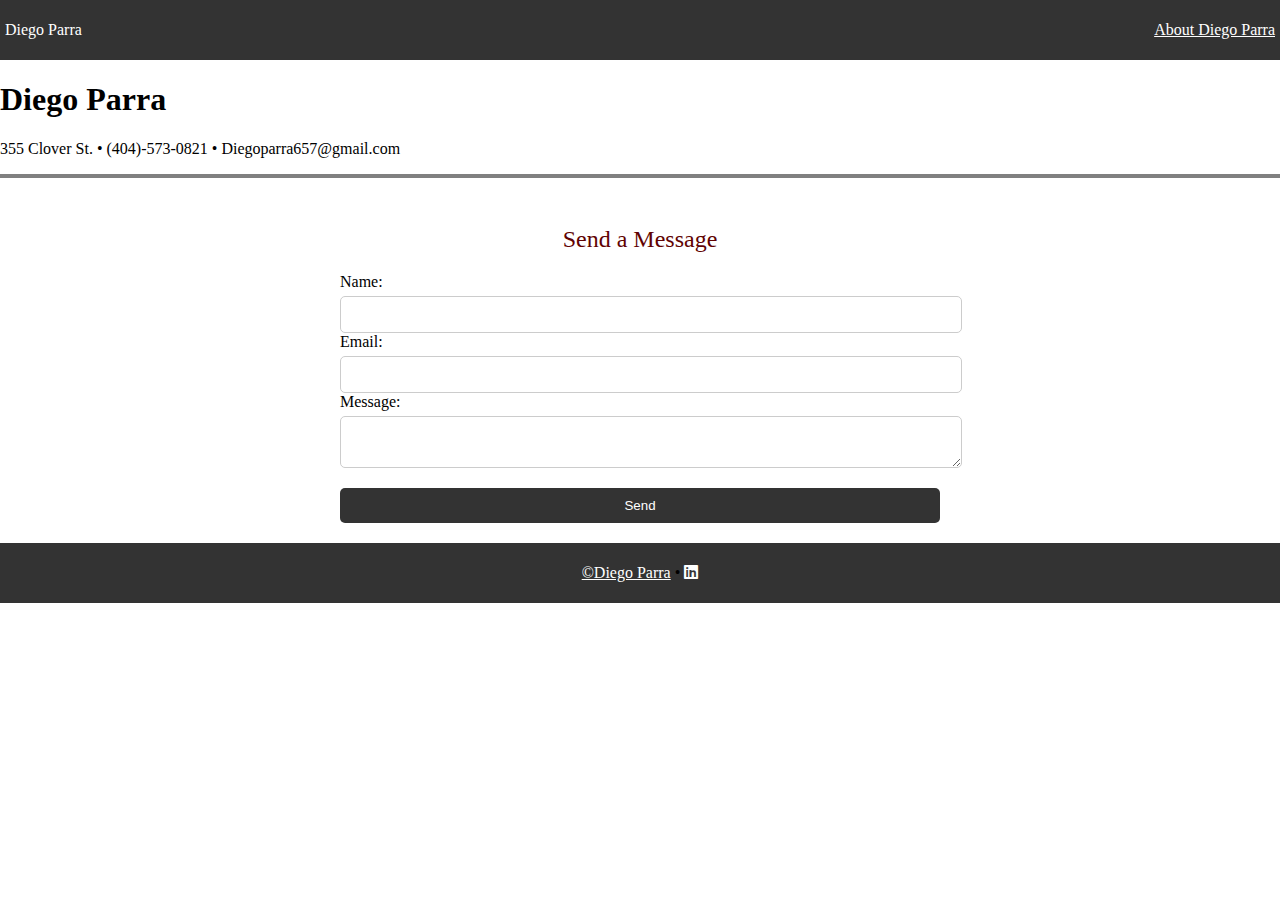
<file: contact.html>
<!DOCTYPE html>
<html lang="en">
<head>
    <title>Contact Diego Parra</title>
    <link rel="stylesheet" href="https://cdnjs.cloudflare.com/ajax/libs/font-awesome/6.0.0-beta3/css/all.min.css">
    <link rel="stylesheet" href="css/style.css">
</head>
<body>
    <nav>
        <p>Diego Parra</p>
        <p><a href="index.html">About Diego Parra</a></p>
    </nav>
    <h1>Diego Parra</h1>
    <p>355 Clover St. &bull; (404)-573-0821 &bull; Diegoparra657@gmail.com</p>
    <hr>
    <section class="one-col">
        <h2>Send a Message</h2>
        <form action="https://formsubmit.co/diegoparra657@gmail.com" method="POST">
            <input type="hidden" name="_next" value="http://127.0.0.1:5500/thankyou.html">
            <label for="name">Name:</label>
            <input type="text" id="name" name="name" required>
            <label for="email">Email:</label>
            <input type="email" id="email" name="email" required>
            <label for="message">Message:</label>
            <textarea id="message" name="message" required></textarea>
            <button type="submit">Send</button>
        </form>
    </section>
    <footer>
        <p><a href="index.html">&copy;Diego Parra</a> 
             &bull; <a href="https://www.linkedin.com/in/diego-parra-8336b1346" target="_blank">
                <i class="fab fa-linkedin"></i> 
            </a>
        </p>
    </footer>
</body>
</html>
</file>
<file: css/style.css>
/* General Styles */
body {
    margin: 0;
}

/* Nav Styles */
nav {
    background-color: #333; /* Dark background color */
    padding: 5px;
    display:flex;
    justify-content: space-between;
    align-items: center;

}

nav p, nav a {
    color: #ffffff; /* Dark background color */
}

nav a {
    color: white;
}

nav a:hover {
    text-decoration: underline;
}

/* Footer Styles */
footer {
    display:flex;
    justify-content: center;
    align-items: center;
    background-color: #333;
    padding: 5px;}

footer a {
    color: rgb(255, 255, 255);
}


/* Splash Section */
.splash {
    background-color: #f0f0f0;
    padding: 20px;
    text-align: center;
}

.splash h1 {
    font-family: "Baskervville SC", serif;
  font-weight: 400;
  font-style: normal;
  color: #610202
}

.splash img {
    border: #610202;
    border-width: 5px;
    border-style: solid;
    border-radius: 10px;
}

.splash p {font-style: italic;}

/* Horizontal Rules */
hr {
    border-width: 2px;
    border-style: solid;
}

/* Sections */
section {}

/* Section Headings */
section h2, section h3 {
    font-family: "Baskervville SC", serif;
  font-weight: 400;
  font-style: normal;
  color: #610202
}

/* Paragraph Styles */
.address {
    font-style: italic;
    color: #333; /* Change to your desired color */
}

.tagline {
    font-weight: bold;
    color: #555; /* Change to your desired color */
}
section p {font-family: "Baskervville SC", serif;
    font-weight: 400;
    font-style: normal;
}


/* link styles */
section a {
    color: #610202;
    text-decoration: none;
    font-size: 2;
}
a:hover {
    text-decoration: underline;
    color: #fffafa;
}
/* List Styles */
ul {}

dl {
    display: grid;
}
dl dt{}
dl dd{}

/* Project Section */
.three-col {
    display: grid;
    grid-template-columns: repeat(3, 1fr); 
    gap: 20px; /
}

.card {
    padding: 10px;
    border: 1px solid #ccc; 
    border-radius: 5px; 
    background-color: #f9f9f9; 
    text-align: center; /
}

.card img {
    max-width: 10%; 
    height: auto; 
    border-radius: 5px;
}

.card h3 {
    margin-top: 10px;
}

/* Contact Page Styles */
.one-col {
    display: flex;
    flex-direction: column;
    align-items: center; /* Center the content horizontally */
    padding: 20px;
}

form {
    display: flex;
    flex-direction: column;
    width: 100%;
    max-width: 600px;
}

form input, form textarea {
    width: 100%;
    padding: 10px;
    margin-top: 5px;
    border: 1px solid #ccc;
    border-radius: 5px;
}

form input:focus, form textarea:focus {}

form button {
    margin-top: 20px;
    padding: 10px 20px;
    border: none;
    border-radius: 5px;
    background-color: #333;
    color: white;
    cursor: pointer;
}

form button:hover {
    background-color: #555;
}

.Thankyou {
    display: flex;
    flex-direction: column;
    align-items: center;
}
.Thankyou a {
    color: #610202; /* Change this to your desired color */
    text-decoration: none; /* Remove underline */
}
.Thankyou a:hover {
    text-decoration: underline; /* Underline on hover */
}

/* Responsive Design */
@media (max-width: 768px) {
    nav {
        flex-direction: column;
    }
    .three-col {
        grid-template-columns: 1fr;
    }
}
</file>
<file: Cv2/css/style.css>
/* General Styles */
body {
    margin: 0;
}

/* Nav Styles */
nav {
    background-color: #333; /* Dark background color */
    padding: 5px;
    display:flex;
    justify-content: space-between;
    align-items: center;

}

nav p, nav a {
    color: #ffffff; /* Dark background color */
}

nav a {
    color: white;
}

nav a:hover {
    text-decoration: underline;
}

/* Footer Styles */
footer {
    display:flex;
    justify-content: center;
    align-items: center;
    background-color: #333;
    padding: 5px;}

footer a {
    color: rgb(255, 255, 255);
}


/* Splash Section */
.splash {
    background-color: #f0f0f0;
    padding: 20px;
    text-align: center;
}

.splash h1 {
    font-family: "Baskervville SC", serif;
  font-weight: 400;
  font-style: normal;
  color: #610202
}

.splash img {
    border: #610202;
    border-width: 5px;
    border-style: solid;
    border-radius: 10px;
}

.splash p {font-style: italic;}

/* Horizontal Rules */
hr {
    border-width: 2px;
    border-style: solid;
}

/* Sections */
section {}

/* Section Headings */
section h2, section h3 {
    font-family: "Baskervville SC", serif;
  font-weight: 400;
  font-style: normal;
  color: #610202
}

/* Paragraph Styles */
.address {
    font-style: italic;
    color: #333; /* Change to your desired color */
}

.tagline {
    font-weight: bold;
    color: #555; /* Change to your desired color */
}
section p {font-family: "Baskervville SC", serif;
    font-weight: 400;
    font-style: normal;
}


/* link styles */
section a {
    color: #610202;
    text-decoration: none;
    font-size: 2;
}
a:hover {
    text-decoration: underline;
    color: #fffafa;
}
/* List Styles */
ul {}

dl {
    display: grid;
}
dl dt{}
dl dd{}

/* Project Section */
.three-col {
    display: grid;
    grid-template-columns: repeat(3, 1fr); 
    gap: 20px; /
}

.card {
    padding: 10px;
    border: 1px solid #ccc; 
    border-radius: 5px; 
    background-color: #f9f9f9; 
    text-align: center; /
}

.card img {
    max-width: 10%; 
    height: auto; 
    border-radius: 5px;
}

.card h3 {
    margin-top: 10px;
}

/* Contact Page Styles */
.one-col {
    display: flex;
    flex-direction: column;
    align-items: center; /* Center the content horizontally */
    padding: 20px;
}

form {
    display: flex;
    flex-direction: column;
    width: 100%;
    max-width: 600px;
}

form input, form textarea {
    width: 100%;
    padding: 10px;
    margin-top: 5px;
    border: 1px solid #ccc;
    border-radius: 5px;
}

form input:focus, form textarea:focus {}

form button {
    margin-top: 20px;
    padding: 10px 20px;
    border: none;
    border-radius: 5px;
    background-color: #333;
    color: white;
    cursor: pointer;
}

form button:hover {
    background-color: #555;
}

.Thankyou {
    display: flex;
    flex-direction: column;
    align-items: center;
}
.Thankyou a {
    color: #610202; /* Change this to your desired color */
    text-decoration: none; /* Remove underline */
}
.Thankyou a:hover {
    text-decoration: underline; /* Underline on hover */
}

/* Responsive Design */
@media (max-width: 768px) {
    nav {
        flex-direction: column;
    }
    .three-col {
        grid-template-columns: 1fr;
    }
}
</file>
